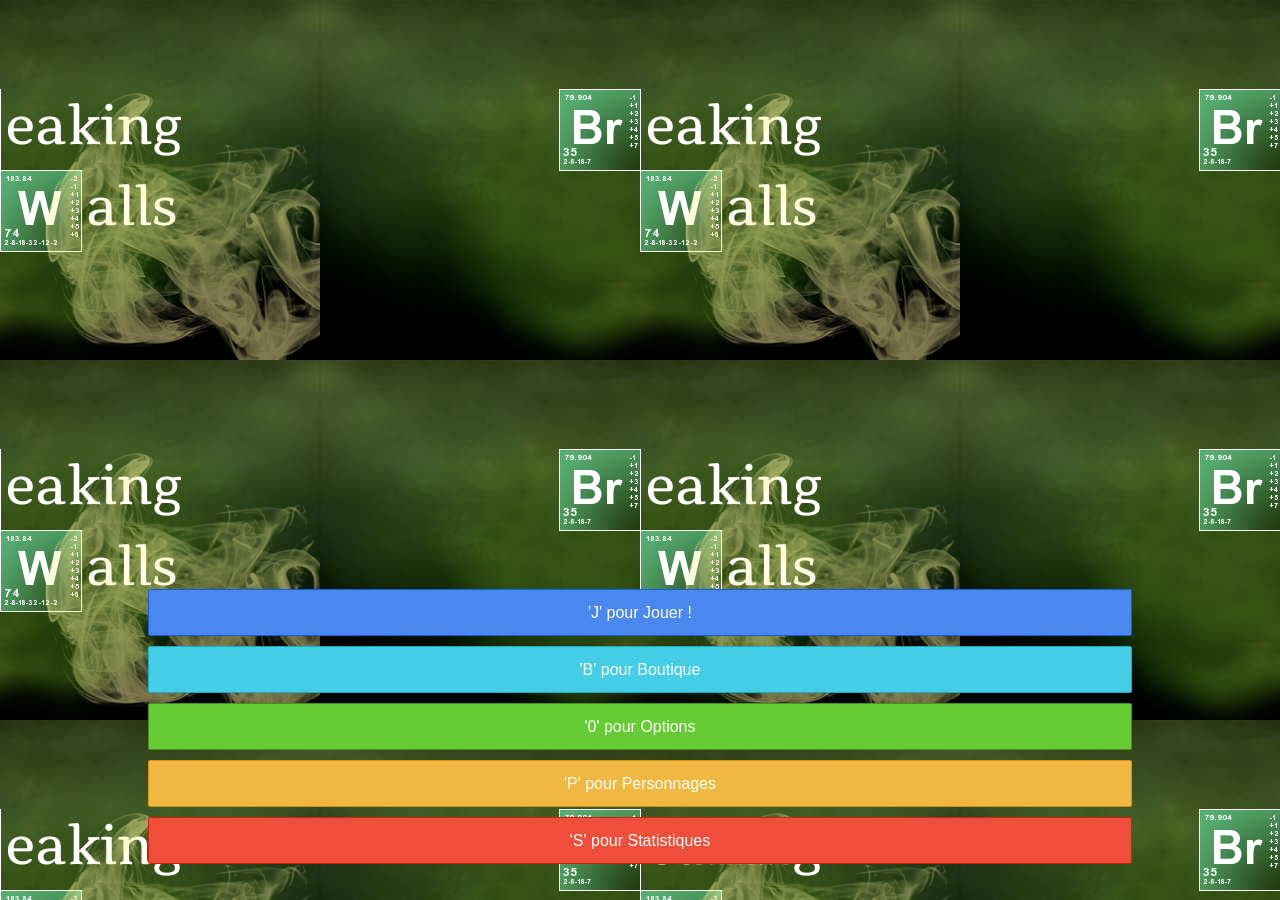
<file: Documents/Travail/LABO Games/CodeLocal/Code Jeu/index.html>
<html xmlns="http://www.w3.org/1999/xhtml">
   <head>
      <meta http-equiv="Content-Type" content="text/html; charset=utf-8"/>
      <title>Breaking Walls - Le jeu qui te casse en deux !</title>

      <!-- JavaScript -->
      <script src="js/import/hand-1.3.8.js"></script>
      <script src="js/import/cannon.js"></script>
      <script src="js/import/jquery-1.11.1.js"></script>
      <script src="lib/ionic/js/ionic.bundle.js"></script>
    
      <!-- import -->
      <script src="http://www.babylonjs.com/babylon.js"></script>
      <script src="http://www.babylonjs.com/oimo.js"></script>

      <!-- Css -->
      <link href="lib/ionic/css/ionic.css" rel="stylesheet">
      <!--<script src="https://maxcdn.bootstrapcdn.com/bootstrap/3.3.1/js/bootstrap.min.js"></script>-->
      <link href="css/style.css" rel="stylesheet">

   </head>

   <body class="container">


      <div id="Jeu">
         <canvas id="renderCanvas" oncontextmenu="return false;"></canvas>
          
        <div id="BtnPause">
             <div class="button button-light" disabled>"P" for pause</div>
        </div>

        <div id="Vie" class="row col-33 col-offset-33">
          <div id="coeur1" name"100" class="col"><img src="img/coeur100.png"></div>
          <div id="coeur2" name"100" class="col"><img src="img/coeur100.png"></div>
          <div id="coeur3" name"100" class="col"><img src="img/coeur100.png"></div>
        </div>

        <div id="Score">
        </div>

        <div id="fps"></div>
      </div>


      <div id="Menu" class="container">
         <div class="col-offset-10 col-80">
            <button id="Jouer" class="button button-block button-positive">'J' pour Jouer !</button>
            <button class="button button-block button-calm">'B' pour Boutique</button>
            <button class="button button-block button-balanced">'0' pour Options</button>
            <button class="button button-block button-energized">'P' pour Personnages</button>
            <button class="button button-block button-assertive">'S' pour Statistiques</button>
         </div>
      </div>

      <div id="MenuPause" class="">
         <ul class="list col col-50 col-offset-25">
            <li class="item item-toggle">
               <div class="bar bar-header">
                  <div class="h1 title">Menu Pause <span class="minus">('P' pour reprendre)</span></div>
               </div>
            </li>


           <li class="item range range-positive">
             <i class="icon ion-volume-low"></i>
             <input type="range" name="volume" min="0" max="100" value="50">
             <i class="icon ion-volume-high"></i>
           </li>

           <div class="item item-divider">
           Qualité du jeu
            </div>
           <li class="item range range-energized">
             <i class="icon icon ion-ios7-bolt-outline"></i>
             <input type="range" name="qualite" min="0" max="2" value="1">
             <i class="icon icon ion-ios7-bolt"></i>
           </li>

           <li class="item ">
               <button id="quitterJeu" class="button button-block button-assertive">'Q' pour Quitter</button>
            </li>
</ul>
      </div>

      <div class="decompte container">
         <div class="row row-center">
            <div id="changeMoi" class="col col-center">3</div>
         </div>
      </div>

  
      <script src="js/menu.js"></script>
      <script src="js/joueur.js"></script>
      <script src="js/decor.js"></script>
      <script src="js/obstacle.js"></script>
      <script src="js/scene.js"></script>
      <script src="js/init.js"></script>




   </body>

</html>
</file>
<file: Documents/Travail/LABO Games/CodeLocal/Code Jeu/css/style.css>
html, body {
   overflow: hidden;
   width: 100%;
   height: 100%;
   margin: 0;
   padding: 0;
   background: url('../img/back.png') center top;
}

#renderCanvas {
   width: 100%;
   height: 100%;
}

#Jeu{
z-index: 0;
}

#BtnPause{
    position: absolute;
    top: 10px;
    left: 10px;
    z-index: 1;
}

#Score{
    position: absolute;
    top: 10px;
    right: 10px;
    z-index: 1;
    color: white;
    font-size: 28px;
}

#Vie{
    position: absolute;
    top: 10px;
    width:100%;
    text-align: center;
    z-index: 1;
}

#Vie img{
  height: 45px;
}

#Menu{
    position : absolute;
    margin: 2%;
    width: 96%;
    bottom: 0;
    z-index: 1;
}

#MenuPause{
    position : absolute;
    width: 100%;
    height:100%;
    z-index: 1;

  display: -webkit-box;
  display: -moz-box;
  display: -ms-flexbox;
  display: -webkit-flex;
  display: flex;
  align-items : center;
}

.decompte{
  position:absolute;
  width:40%;
  height:300px;
  margin-top: -150px;
  font-size: 300;
  text-align: center;
  top: 50%;
  left: 30%;
}

#changeMoi{
  height:300px;
  padding-top: 150px;
}

.minus{
  font-size: 10;
}
</file>
